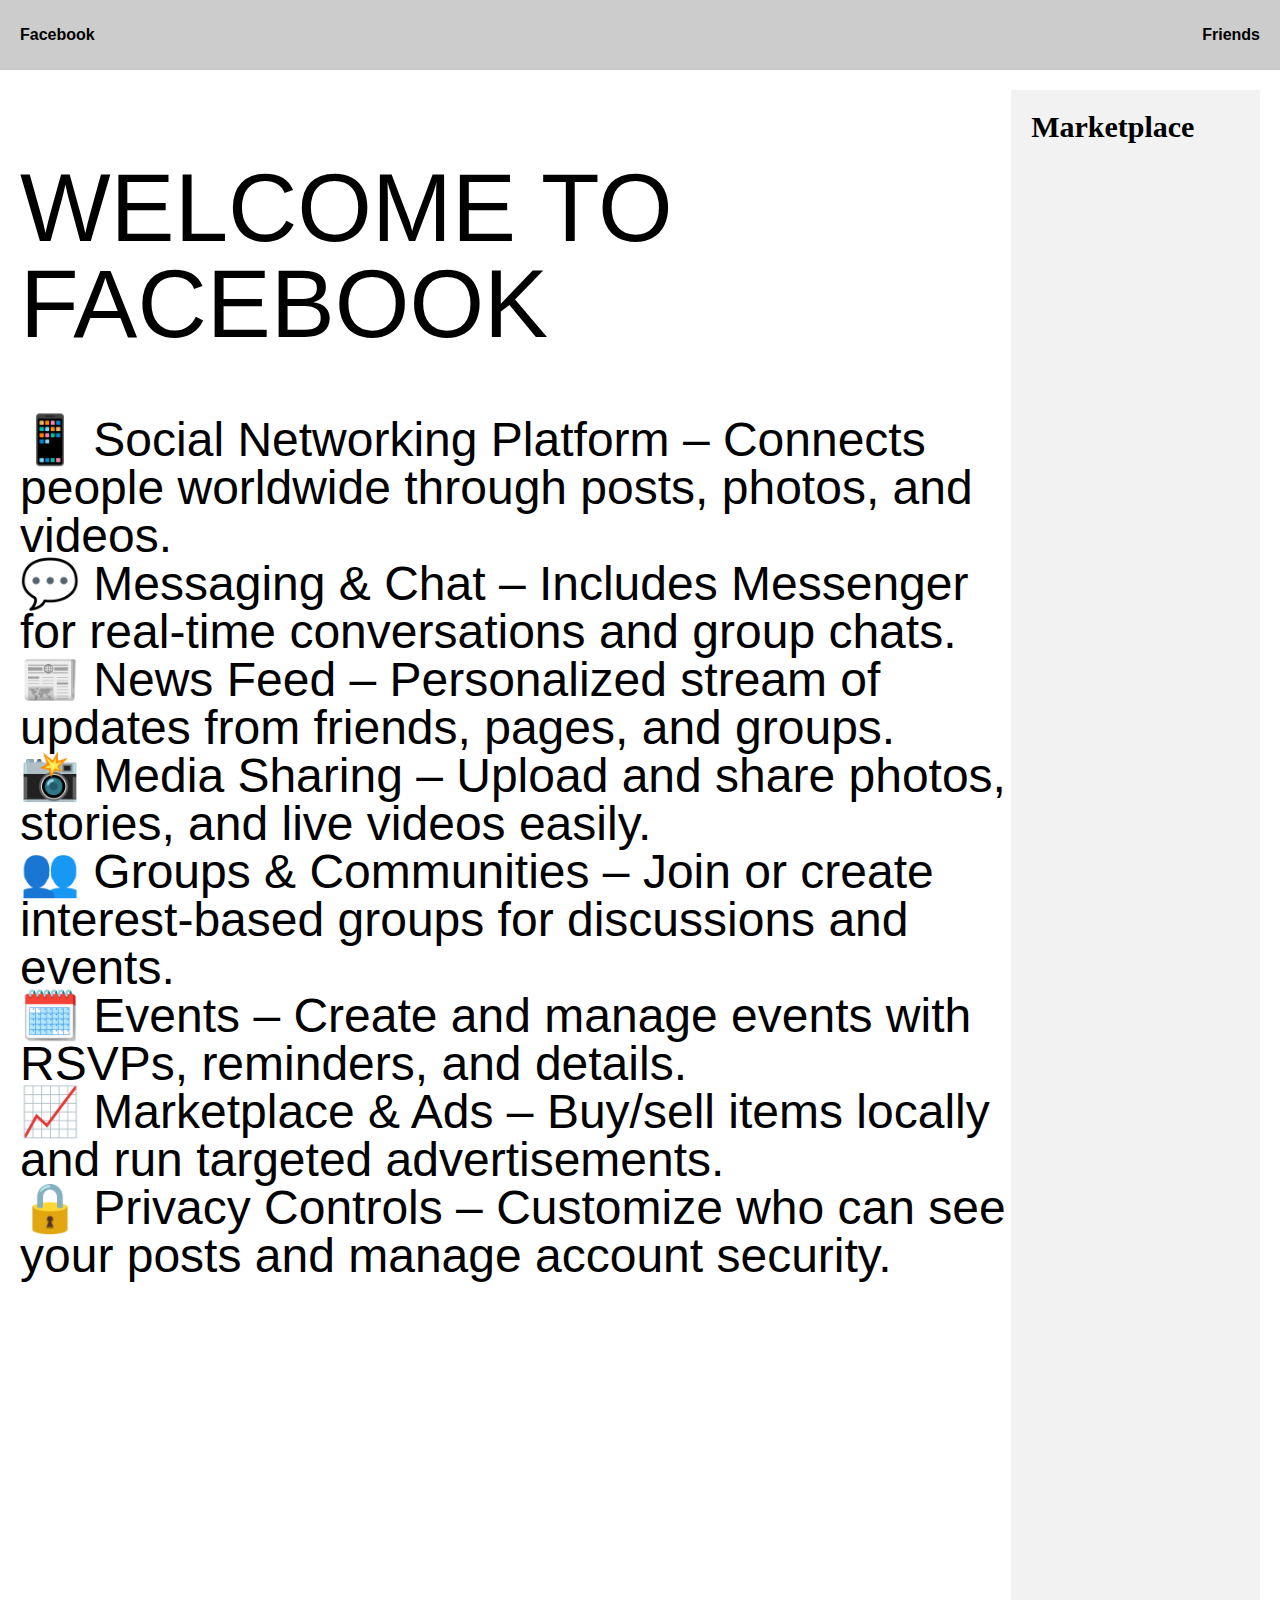
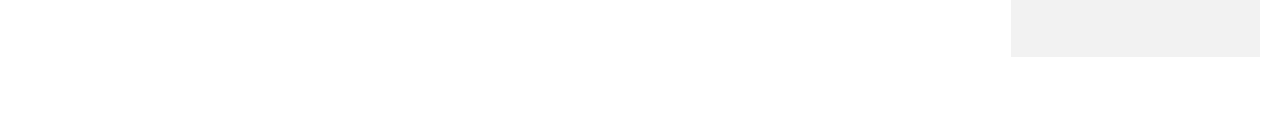
<file: index.html>
<!DOCTYPE html>
<html>
<head>
    <title>Quiz: API and Dynamic JS</title>
    <link rel="stylesheet" href="styles.css" />
</head>

<body>
    <div class="topnav">
        <a href="index.html">Facebook</a>
        <a class="Friends" href="friends.html">Friends</a>
    </div>

    <div class="main-container">
        <div class="content">
            <h1>WELCOME TO<br>FACEBOOK</h1>
            <p>📱 Social Networking Platform – Connects people worldwide through posts, photos, and videos.</p>
            <p>💬 Messaging & Chat – Includes Messenger for real-time conversations and group chats.</p>
            <p>📰 News Feed – Personalized stream of updates from friends, pages, and groups.</p>
            <p>📸 Media Sharing – Upload and share photos, stories, and live videos easily.</p>
            <p>👥 Groups & Communities – Join or create interest-based groups for discussions and events.</p>
            <p>🗓️ Events – Create and manage events with RSVPs, reminders, and details.</p>
            <p>📈 Marketplace & Ads – Buy/sell items locally and run targeted advertisements.</p>
            <p>🔒 Privacy Controls – Customize who can see your posts and manage account security.</p>
        </div>

        <div class="marketplace">
            <h2>Marketplace</h2>
            <div id="market-items"></div>
        </div>


        <script src="script.js"></script>
</body>

</html>
</file>
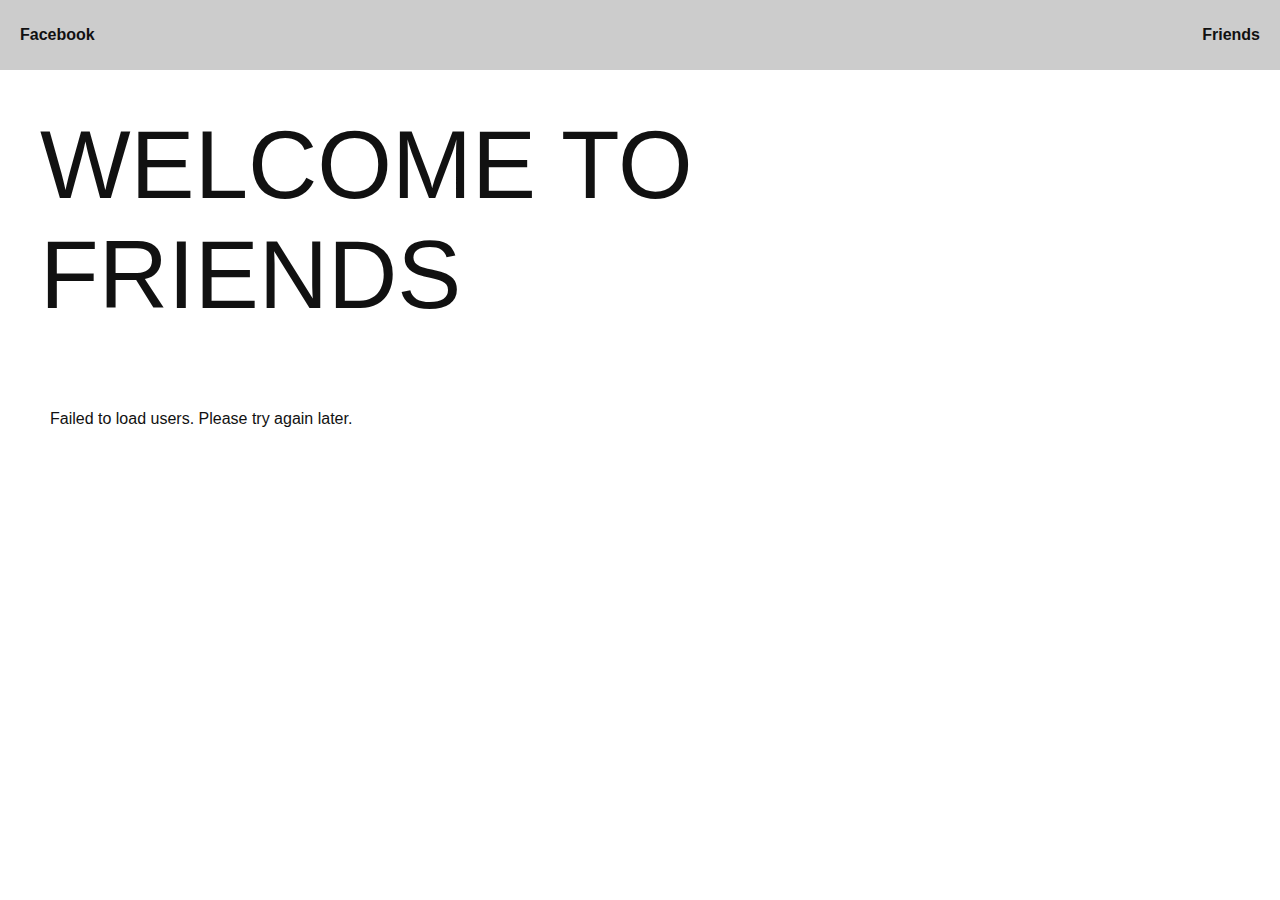
<file: friends.html>
<!DOCTYPE html>
<html lang="en">
<head>
  <meta charset="UTF-8" />
  <meta name="viewport" content="width=device-width, initial-scale=1.0"/>
  <title>Welcome to Friends</title>
  <link rel="stylesheet" href="styles1.css"/>
</head>
<body>
    <div class="topnav">
        <a href="index.html">Facebook</a>
        <a class="Friends" href="friends.html">Friends</a>
    </div>

  <main>
    <h1>WELCOME TO<br>FRIENDS</h1>
    <div id="card-container" class="card-container">
    </div>
  </main>

  <script src="script1.js"></script>
</body>
</html>
</file>
<file: styles.css>
body {
  background-color: #ffffff;
  margin: 0;
  font-family: Arial, sans-serif;
}

.topnav {
  overflow: hidden;
  width: 100%;
  height: 70px;
  display: flex;
  justify-content: space-between;
  align-items: center;
  background-color: #cccccc;
  padding: 0 20px;
  box-sizing: border-box;
}

.topnav div {
  color: #000000;
  text-align: center;
  padding: 8px;
  font-size: 17px;
  white-space: nowrap;
}

.topnav a {
  text-decoration: none;
  color: inherit;
  font-weight: bold;
  cursor: pointer;
}

.main-container {
  display: flex;
  justify-content: space-between;
  padding: 20px;
  background-color: #ffffff;
}


.content {
  width: 1471px;
  height: 1567px;
  position: relative;
  top: 70px;
}


.content p {
  font-family: Arial, sans-serif;
  font-weight: 400;
  font-size: 48px;
  line-height: 100%;
  letter-spacing: 0;
  margin: 0;
  padding: 0;
}


.content h1 {
  font-family: Arial, sans-serif;
  font-weight: 400;
  font-size: 96px;
  line-height: 100%;
  letter-spacing: 0;
  margin-top: 0;
  padding-top: 0;
}

.marketplace {
  width: 25%;
  background-color: #f2f2f2;
  padding: 20px;
}

.marketplace h2 {
  margin-top: 0;
  font-size: 30px;
  font-family: Times New Roman, sans-serif;
  padding-bottom: 10px;
}

#market-items {
  display: flex;
  flex-direction: column;
  gap: 12px;
}

.item {
  background-color: #e0e0e0;
  padding: 16px;
  font-weight: bold;
  border-radius: 6px;
  box-shadow: 0 1px 3px rgba(0,0,0,0.1);
  text-align: left;
  display: block;
}

.item span {
  display: block;
  font-weight: normal;
  margin-top: 4px;
}
</file>
<file: styles1.css>
body {
  font-family: Arial, serif;
  margin: 0;
  padding: 0;
  background: #fff;
  color: #111;
}

.topnav {
  overflow: hidden;
  width: 100%;
  height: 70px;
  display: flex;
  justify-content: space-between;
  align-items: center;
  background-color: #cccccc;
  padding: 0 20px;
  box-sizing: border-box;
}

.topnav div {
  color: #000000;
  text-align: center;
  padding: 8px;
  font-size: 17px;
  white-space: nowrap;
}

.topnav a {
  text-decoration: none;
  color: inherit;
  font-weight: bold;
  cursor: pointer;
}

main {
  padding: 40px;
}

h1 {
  font-size: 96px;
  font-weight: normal;
  margin-top: 0;
  padding-top: 0;
}

.card-container {
  display: grid;
  grid-template-columns: repeat(auto-fit, minmax(240px, 1fr));
  gap: 20px;
  padding: 0 10px;
}

.card {
  background-color: #eee;
  padding: 16px;
  border-radius: 2px;
  font-size: 16px;
  line-height: 1.6;
  font-family: "Times New Roman", Times, serif;
  color: #000;
}

.card p {
  margin: 0 0 8px 0;
}

.card a {
  color: #0645ad;
  text-decoration: underline;
}

.card em {
  display: block;
  font-style: italic;
  margin-top: 8px;
  white-space: pre-line;
}
</file>
